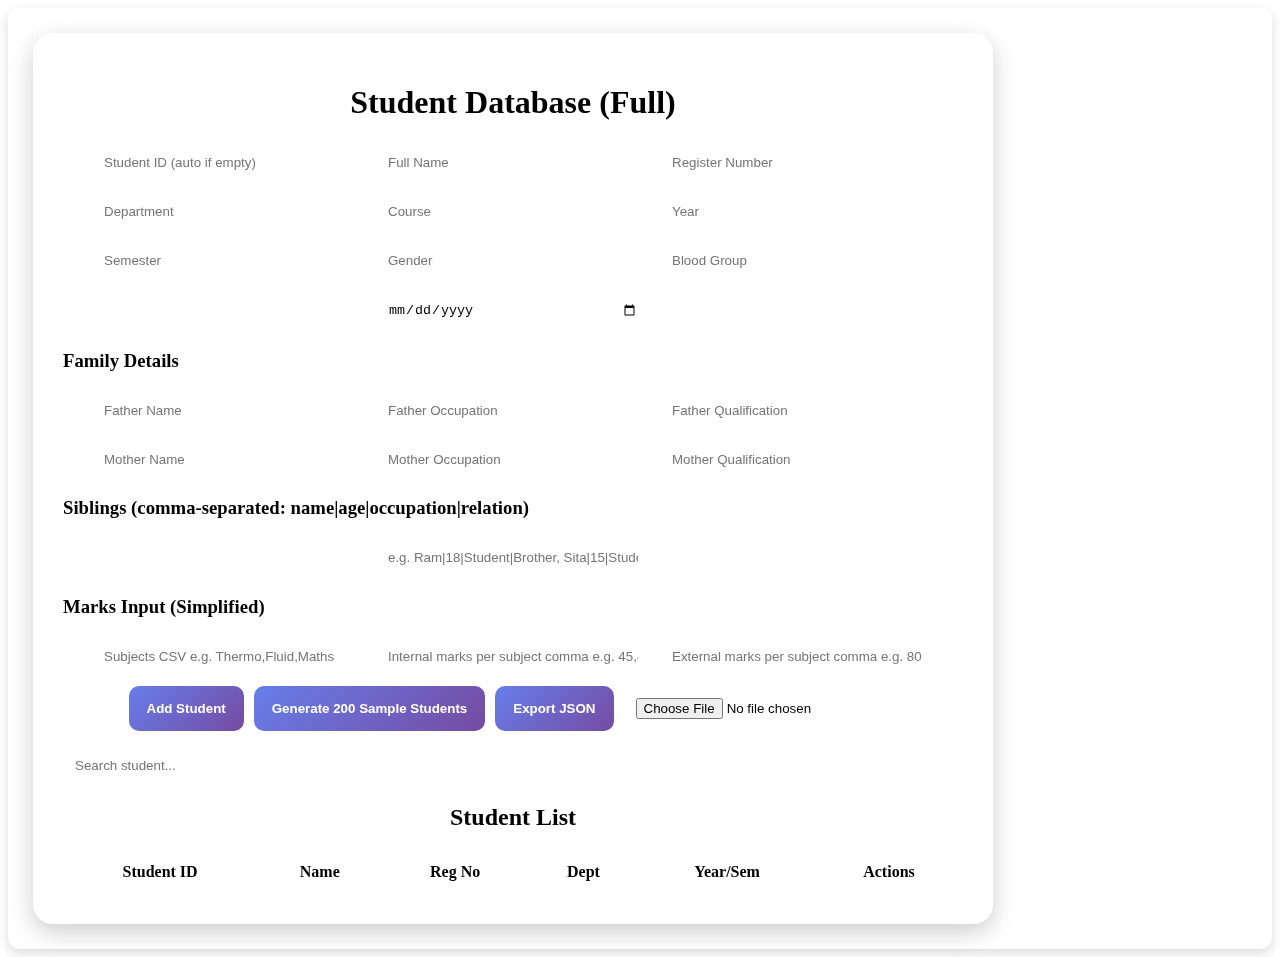
<file: index.html>
<!DOCTYPE html>
<html lang="en">
<head>
<meta charset="UTF-8" />
<meta name="viewport" content="width=device-width, initial-scale=1.0" />
<title>Student Database — Full</title>
<link rel="stylesheet" href="style.css" />
</head>
<body>
<div class="container">
<h1>Student Database (Full)</h1>


<!-- Authentication check removed for brevity; keep login.html as gate -->


<div class="form-section">
<input id="s_id" type="text" placeholder="Student ID (auto if empty)" />
<input id="name" type="text" placeholder="Full Name" />
<input id="reg" type="text" placeholder="Register Number" />
<input id="dept" type="text" placeholder="Department" />
<input id="course" type="text" placeholder="Course" />
<input id="year" type="number" placeholder="Year" />
<input id="sem" type="number" placeholder="Semester" />
<input id="gender" type="text" placeholder="Gender" />
<input id="blood" type="text" placeholder="Blood Group" />
<input id="dob" type="date" placeholder="DOB" />
</div>


<h3>Family Details</h3>
<div class="form-section">
<input id="father_name" type="text" placeholder="Father Name" />
<input id="father_occ" type="text" placeholder="Father Occupation" />
<input id="father_qual" type="text" placeholder="Father Qualification" />


<input id="mother_name" type="text" placeholder="Mother Name" />
<input id="mother_occ" type="text" placeholder="Mother Occupation" />
<input id="mother_qual" type="text" placeholder="Mother Qualification" />
</div>


<h3>Siblings (comma-separated: name|age|occupation|relation)</h3>
<div class="form-section">
<input id="siblings" type="text" placeholder="e.g. Ram|18|Student|Brother, Sita|15|Student|Sister" />
</div>


<h3>Marks Input (Simplified)</h3>
<div class="form-section">
<input id="marks_subjects" type="text" placeholder="Subjects CSV e.g. Thermo,Fluid,Maths" />
<input id="marks_internals" type="text" placeholder="Internal marks per subject comma e.g. 45,41,39" />
<input id="marks_externals" type="text" placeholder="External marks per subject comma e.g. 80,75,70" />
</div>


<div style="display:flex; gap:10px; justify-content:center; margin-top:10px;">
<button onclick="addOrUpdateStudent()" id="submitBtn">Add Student</button>
<button onclick="generateSample(200)">Generate 200 Sample Students</button>
<button onclick="exportAllJSON()">Export JSON</button>
<input type="file" id="importFile" onchange="importJSON(event)" />
</div>


<input id="search" type="text" placeholder="Search student..." onkeyup="searchStudent()" style="margin-top:15px;" />


<h2>Student List</h2>
<table>
<thead>
<tr>
<th>Student ID</th>
<th>Name</th>
<th>Reg No</th>
<th>Dept</th>
<th>Year/Sem</th>
<th>Actions</th>
</tr>
</thead>
<tbody id="studentTable"></tbody>
</table>
</div>


</html>
</file>
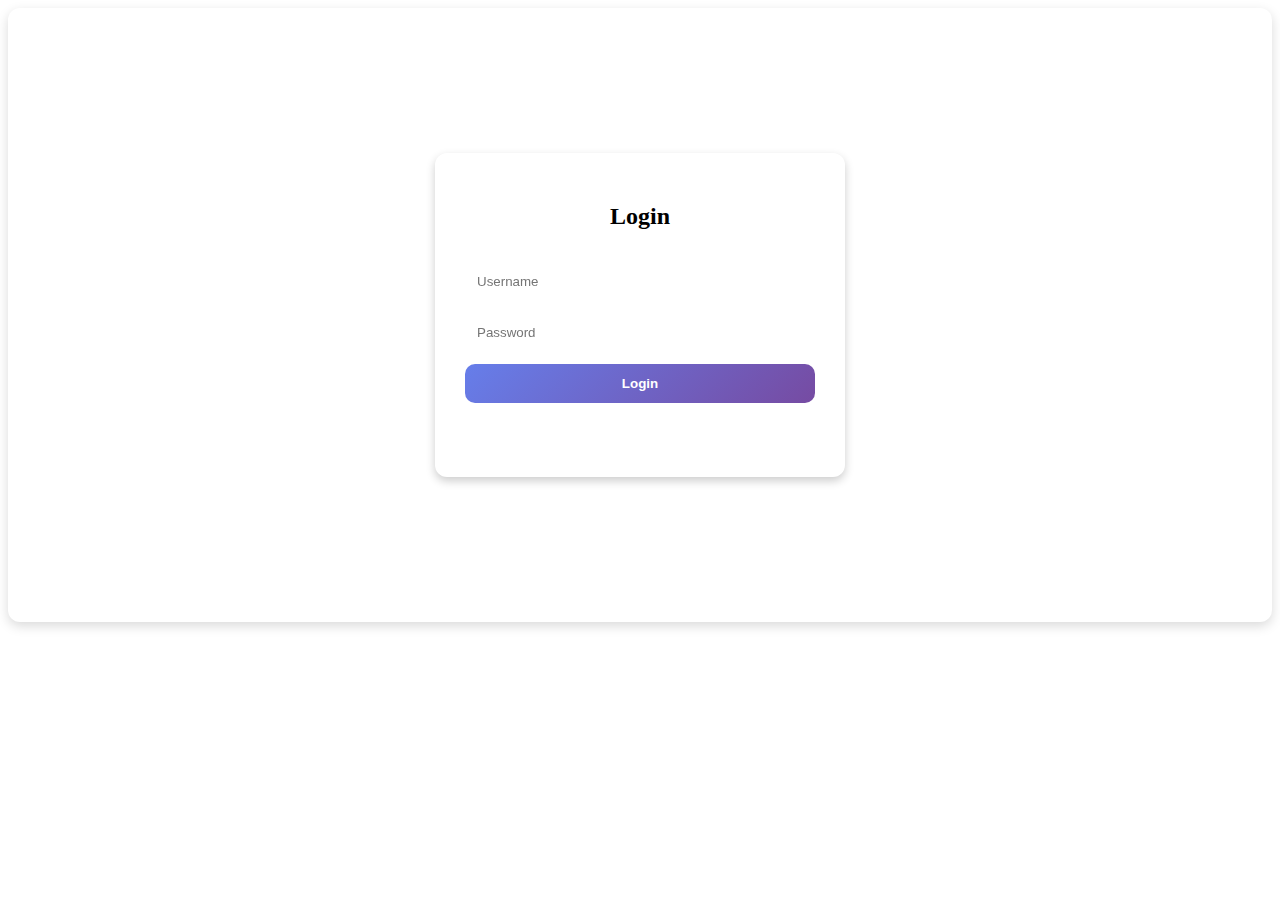
<file: login.html>
<!DOCTYPE html>
<html lang="en">
<head>
<meta charset="UTF-8" />
<meta name="viewport" content="width=device-width, initial-scale=1.0" />
<title>Login</title>
<link rel="stylesheet" href="style.css" />
</head>
<body>
<div class="login-container">
<h2>Login</h2>
<input type="text" id="username" placeholder="Username" />
<input type="password" id="password" placeholder="Password" />
<button onclick="login()">Login</button>
<p id="error"></p>
</div>


<script>
function login() {
const user = document.getElementById('username').value;
const pass = document.getElementById('password').value;


if (user === "admin" && pass === "1234") {
window.location.href = "index.html";
} else {
document.getElementById('error').innerText = "Invalid Credentials";
}
}
<div class="container" style="max-width:400px;">
<h2>Login</h2>
<input id="username" type="text" placeholder="Enter Username" />
<input id="password" type="password" placeholder="Enter Password" />
<button onclick="login()">Login</button>
<p id="error" style="color:red;"></p>
</div>
<div class="container" style="max-width:400px;">
<h2>Login</h2>
<input id="username" type="text" placeholder="Enter Username" />
<input id="password" type="password" placeholder="Enter Password" />
<button onclick="login()">Login</button>
<p id="error" style="color:red;"></p>
</div>
</script>
</body>
</html>
</file>
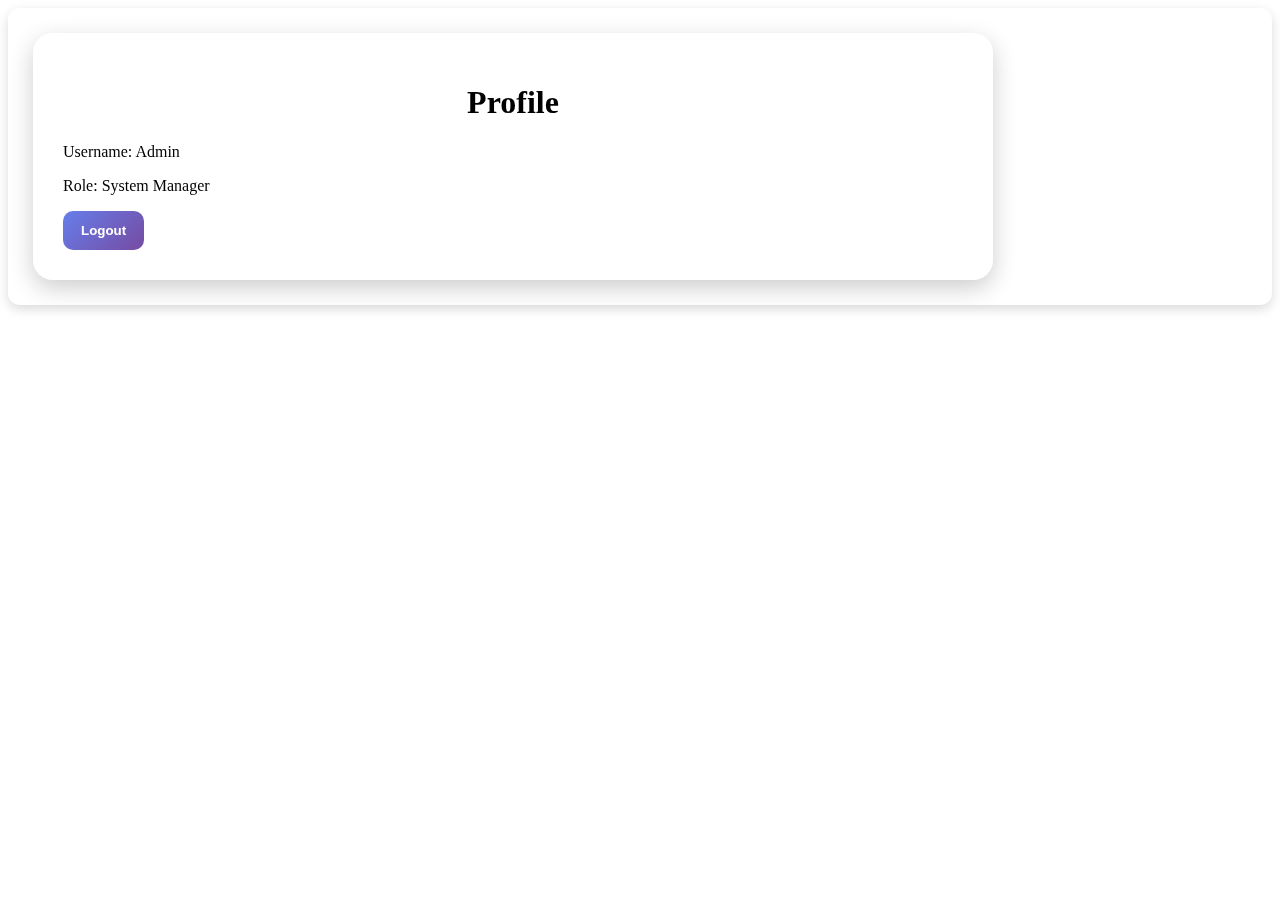
<file: profile.html>
<!DOCTYPE html>
<html>
<head>
<link rel="stylesheet" href="style.css" />
</head>
<body>
<div class="container">
<h1>Profile</h1>
<p>Username: Admin</p>
<p>Role: System Manager</p>
<button onclick="logout()">Logout</button>
</div>


<script>
function logout() {
window.location.href = 'login.html';
}
</script>
</body>
</html>
</file>
<file: style.css>
body {
background: #fff;
padding: 25px;
border-radius: 12px;
box-shadow: 0 4px 12px rgba(0,0,0,0.15);
}


.login-container {
width: 350px;
margin: 120px auto;
background: #fff;
padding: 30px;
border-radius: 12px;
box-shadow: 0 4px 10px rgba(0,0,0,0.2);
display: flex;
flex-direction: column;
gap: 12px;
}


input {
padding: 12px;
border-radius: 8px;
border: 1px solid #ccc;
width: 100%;
}


button {
padding: 10px 15px;
background: #007bff;
color: #fff;
border: none;
border-radius: 8px;
cursor: pointer;
}


button:hover {
background: #0056b3;
}


table {
width: 100%;
border-collapse: collapse;
margin-top: 20px;
}


th, td {
padding: 12px;
text-align: center;
border-bottom: 1px solid #ddd;
}


.action-btn {
padding: 6px 10px;
border: none;
border-radius: 5px;
cursor: pointer;
margin: 2px;
}


.edit-btn { background: #ffc107; }
.delete-btn { background: #dc3545; color: #fff; }
.dark-mode {
background: #1a1a1a;
color: #fff;
}
.dark-mode table,
.dark-mode th,
.dark-mode td {
border-color: #555;
}
.dark-mode .container {
background: #222;
box-shadow: 0 4px 15px rgba(255,255,255,0.1);
}
.dark-mode input {
background: #333;
color: #fff;
border: 1px solid #555;
}
.dark-mode button {
background: #444;}
body {
}


.container {
width: 90%;
max-width: 900px;
background: rgba(255, 255, 255, 0.2);
backdrop-filter: blur(12px);
padding: 30px;
border-radius: 20px;
box-shadow: 0 8px 25px rgba(0,0,0,0.2);
}


h1, h2 {
text-align: center;
font-weight: 600;
}


.form-section {
display: flex;
flex-wrap: wrap;
gap: 10px;
justify-content: center;
}


input {
padding: 12px;
border-radius: 10px;
border: none;
width: 250px;
backdrop-filter: blur(8px);
background: rgba(255,255,255,0.3);
}


button {
padding: 12px 18px;
background: linear-gradient(135deg, #667eea, #764ba2);
color: #fff;
border: none;
border-radius: 10px;
cursor: pointer;
font-weight: 600;
}


button:hover {
transform: scale(1.05);
}


/* Table */
table {
width: 100%;
margin-top: 20px;
border-collapse: collapse;
backdrop-filter: blur(10px);
background: rgba(255,255,255,0.2);
border-radius: 10px;
}


th, td {
padding: 12px;
border-bottom: 1px solid rgba(255,255,255,0.3);
}


/* Mobile Responsive */
@media (max-width: 600px) {
input { width: 100%; }
button { width: 100%; }
}
</file>
